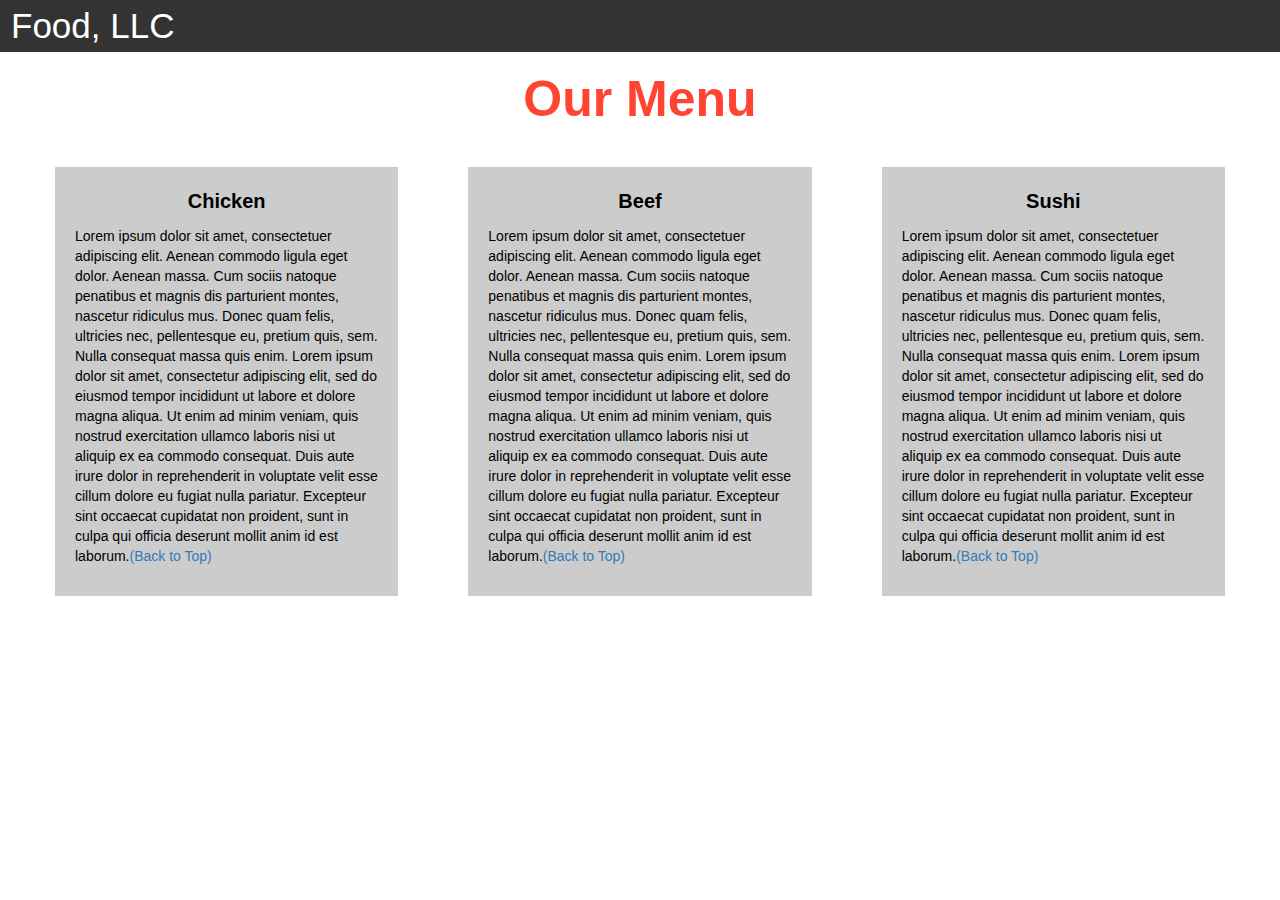
<file: module3/index.html>
<!DOCTYPE html>
<html>
<head>

<title>Module 3</title>

  <meta name="viewport" content="width=device-width, initial-scale=1">
  <link rel="stylesheet" href="https://maxcdn.bootstrapcdn.com/bootstrap/3.3.7/css/bootstrap.min.css">
  <script src="https://ajax.googleapis.com/ajax/libs/jquery/3.3.1/jquery.min.js"></script>
  <script src="https://maxcdn.bootstrapcdn.com/bootstrap/3.3.7/js/bootstrap.min.js"></script>

</head>

<meta name="viewport" content="width=device-width, initial-scale=1">
<link rel="stylesheet" type="text/css" href="style.css">



<body>


<nav class="navbar" id="top">
  <div class="container-fluid">

    <div class="navbar-header">
      <button type="button" class="navbar-toggle" data-toggle="collapse" data-target="#myNavbar">
        <span class="icon-bar"></span>
        <span class="icon-bar"></span>
        <span class="icon-bar"></span> 
      </button>
      <a class="navbar-brand" href="#">Food, LLC</a>
    </div>

    <div class="collapse" id="myNavbar">
      <ul class="nav navbar-nav visible-xs">
        <li><a class="menu-item" href="#">Chicken</a></li>
        <li><a class="menu-item" href="#">Beef</a></li> 
        <li><a class="menu-item" href="#">Sushi</a></li> 
      </ul>
    </div>

  </div>
</nav>

<h1 class="main-title">Our Menu</h1>



<div class="row">

  <div class="col-lg-4 col-md-6 col-sm-12">
    <div class="content-box">
      <p class="item-name">Chicken</p>
      <p>Lorem ipsum dolor sit amet, consectetuer adipiscing elit. Aenean commodo ligula eget dolor. Aenean massa. Cum sociis natoque penatibus et magnis dis parturient montes, nascetur ridiculus mus. Donec quam felis, ultricies nec, pellentesque eu, pretium quis, sem. Nulla consequat massa quis enim. Lorem ipsum dolor sit amet, consectetur adipiscing elit, sed do eiusmod tempor incididunt ut labore et dolore magna aliqua. Ut enim ad minim veniam, quis nostrud exercitation ullamco laboris nisi ut aliquip ex ea commodo consequat. Duis aute irure dolor in reprehenderit in voluptate velit esse cillum dolore eu fugiat nulla pariatur. Excepteur sint occaecat cupidatat non proident, sunt in culpa qui officia deserunt mollit anim id est laborum.<a href="#top">(Back to Top)</a></p>
    </div>
  </div>

  <div class="col-lg-4 col-md-6 col-sm-12">
    <div class="content-box">
      <p class="item-name">Beef</p>
      <p>Lorem ipsum dolor sit amet, consectetuer adipiscing elit. Aenean commodo ligula eget dolor. Aenean massa. Cum sociis natoque penatibus et magnis dis parturient montes, nascetur ridiculus mus. Donec quam felis, ultricies nec, pellentesque eu, pretium quis, sem. Nulla consequat massa quis enim. Lorem ipsum dolor sit amet, consectetur adipiscing elit, sed do eiusmod tempor incididunt ut labore et dolore magna aliqua. Ut enim ad minim veniam, quis nostrud exercitation ullamco laboris nisi ut aliquip ex ea commodo consequat. Duis aute irure dolor in reprehenderit in voluptate velit esse cillum dolore eu fugiat nulla pariatur. Excepteur sint occaecat cupidatat non proident, sunt in culpa qui officia deserunt mollit anim id est laborum.<a href="#top">(Back to Top)</a></p>
    </div>
  </div>


  <div class="col-lg-4 col-md-12 col-sm-12">
    <div class="content-box">
      <p class="item-name">Sushi</p>
      <p>Lorem ipsum dolor sit amet, consectetuer adipiscing elit. Aenean commodo ligula eget dolor. Aenean massa. Cum sociis natoque penatibus et magnis dis parturient montes, nascetur ridiculus mus. Donec quam felis, ultricies nec, pellentesque eu, pretium quis, sem. Nulla consequat massa quis enim. Lorem ipsum dolor sit amet, consectetur adipiscing elit, sed do eiusmod tempor incididunt ut labore et dolore magna aliqua. Ut enim ad minim veniam, quis nostrud exercitation ullamco laboris nisi ut aliquip ex ea commodo consequat. Duis aute irure dolor in reprehenderit in voluptate velit esse cillum dolore eu fugiat nulla pariatur. Excepteur sint occaecat cupidatat non proident, sunt in culpa qui officia deserunt mollit anim id est laborum.<a href="#top">(Back to Top)</a></p>
    </div>
  </div>

</div>


</body>
</html>
</file>
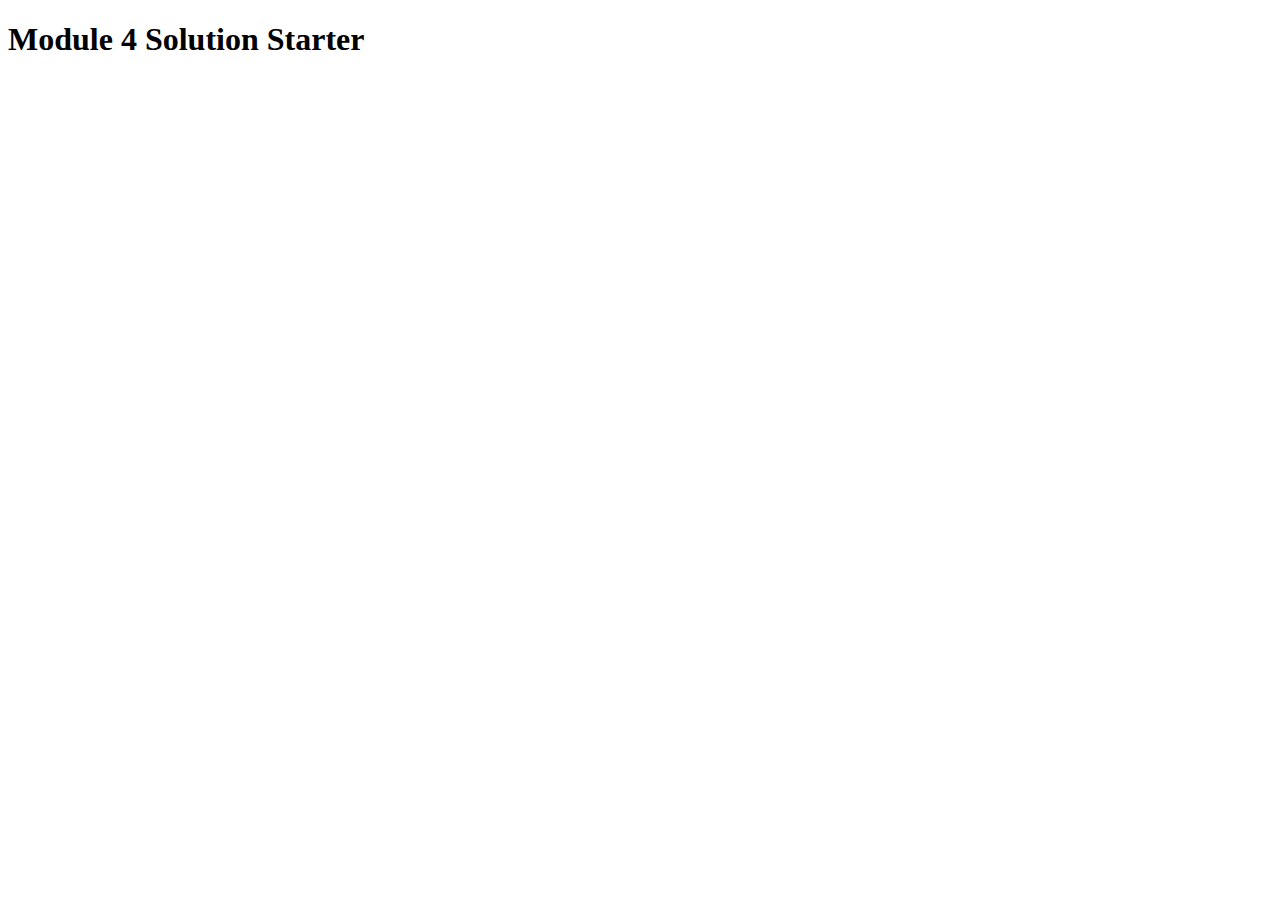
<file: module4/index.html>
<!DOCTYPE html>
<html>
<head>
  <meta charset="utf-8">
  <title>Module 4 Solution Starter</title>
  <script src="SpeakHello.js"></script>
  <script src="SpeakGoodBye.js"></script>
  <script src="script.js"></script>
</head>
<body>
  <h1>Module 4 Solution Starter</h1>
</body>
</html>
</file>
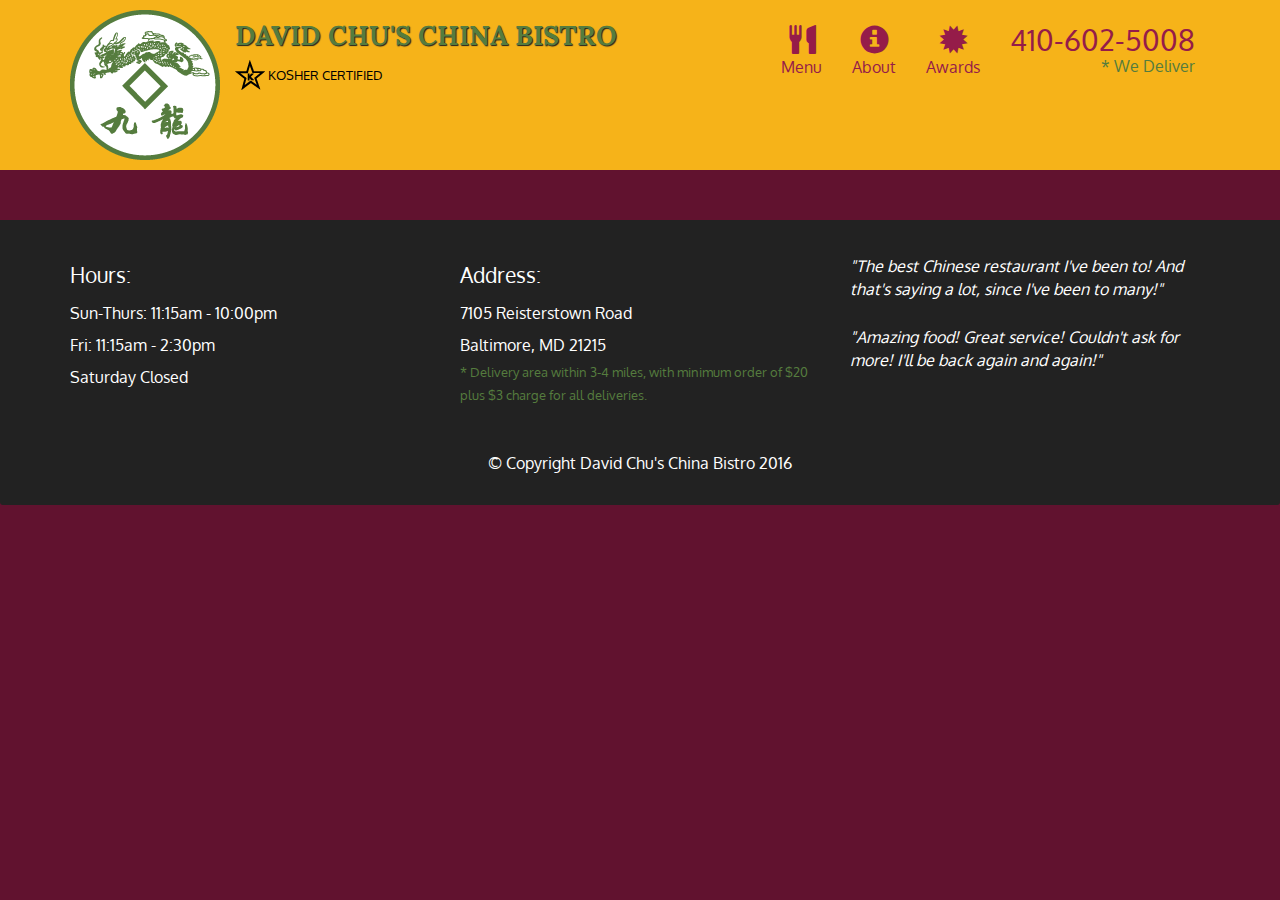
<file: module5/index.html>
<!doctype html>
<html lang="en">
  <head>
    <meta charset="utf-8">
    <meta http-equiv="X-UA-Compatible" content="IE=edge">
    <meta name="viewport" content="width=device-width, initial-scale=1">
    <title>David Chu's China Bistro</title>
    <link rel="stylesheet" href="css/bootstrap.min.css">
    <link rel="stylesheet" href="css/styles.css">
    <link href='https://fonts.googleapis.com/css?family=Oxygen:400,300,700' rel='stylesheet' type='text/css'>
    <link href='https://fonts.googleapis.com/css?family=Lora' rel='stylesheet' type='text/css'>
  </head>
<body>
  <header>
    <nav id="header-nav" class="navbar navbar-default">
      <div class="container">
        <div class="navbar-header">
          <a href="index.html" class="pull-left visible-md visible-lg">
            <div id="logo-img" alt="Logo image"></div>
          </a>

          <div class="navbar-brand">
            <a href="index.html"><h1>David Chu's China Bistro</h1></a>
            <p>
              <img src="images/star-k-logo.png" alt="Kosher certification">
              <span>Kosher Certified</span>
            </p>
          </div>

          <button id="navbarToggle" type="button" class="navbar-toggle collapsed" data-toggle="collapse" data-target="#collapsable-nav" aria-expanded="false">
            <span class="sr-only">Toggle navigation</span>
            <span class="icon-bar"></span>
            <span class="icon-bar"></span>
            <span class="icon-bar"></span>
          </button>
        </div>
        
        <div id="collapsable-nav" class="collapse navbar-collapse">
           <ul id="nav-list" class="nav navbar-nav navbar-right">
            <li id="navHomeButton" class="visible-xs active">
              <a href="index.html">
                <span class="glyphicon glyphicon-home"></span> Home</a>
            </li>
            <li id="navMenuButton">
              <a href="#" onclick="$dc.loadMenuCategories();">
                <span class="glyphicon glyphicon-cutlery"></span><br class="hidden-xs"> Menu</a>
            </li>
            <li>
              <a href="#">
                <span class="glyphicon glyphicon-info-sign"></span><br class="hidden-xs"> About</a>
            </li>
            <li>
              <a href="#">
                <span class="glyphicon glyphicon-certificate"></span><br class="hidden-xs"> Awards</a>
            </li>
            <li id="phone" class="hidden-xs">
              <a href="tel:410-602-5008">
                <span>410-602-5008</span></a><div>* We Deliver</div>
            </li>
          </ul><!-- #nav-list -->
        </div><!-- .collapse .navbar-collapse -->
      </div><!-- .container -->
    </nav><!-- #header-nav -->
  </header>

  <div id="call-btn" class="visible-xs">
    <a class="btn" href="tel:410-602-5008">
    <span class="glyphicon glyphicon-earphone"></span>
    410-602-5008
    </a>
  </div>
  <div id="xs-deliver" class="text-center visible-xs">* We Deliver</div>

  <div id="main-content" class="container"></div>

  <footer class="panel-footer">
    <div class="container">
      <div class="row">
        <section id="hours" class="col-sm-4">
          <span>Hours:</span><br>
          Sun-Thurs: 11:15am - 10:00pm<br>
          Fri: 11:15am - 2:30pm<br>
          Saturday Closed
          <hr class="visible-xs">
        </section>
        <section id="address" class="col-sm-4">
          <span>Address:</span><br>
          7105 Reisterstown Road<br>
          Baltimore, MD 21215
          <p>* Delivery area within 3-4 miles, with minimum order of $20 plus $3 charge for all deliveries.</p>
          <hr class="visible-xs">
        </section>
        <section id="testimonials" class="col-sm-4">
          <p>"The best Chinese restaurant I've been to! And that's saying a lot, since I've been to many!"</p>
          <p>"Amazing food! Great service! Couldn't ask for more! I'll be back again and again!"</p>
        </section>
      </div>
      <div class="text-center">&copy; Copyright David Chu's China Bistro 2016</div>
    </div>
  </footer>

  <!-- jQuery (Bootstrap JS plugins depend on it) -->
  <script src="js/jquery-2.1.4.min.js"></script>
  <script src="js/bootstrap.min.js"></script>
  <script src="js/ajax-utils.js"></script>
  <script src="js/script.js"></script>
</body>
</html>
</file>
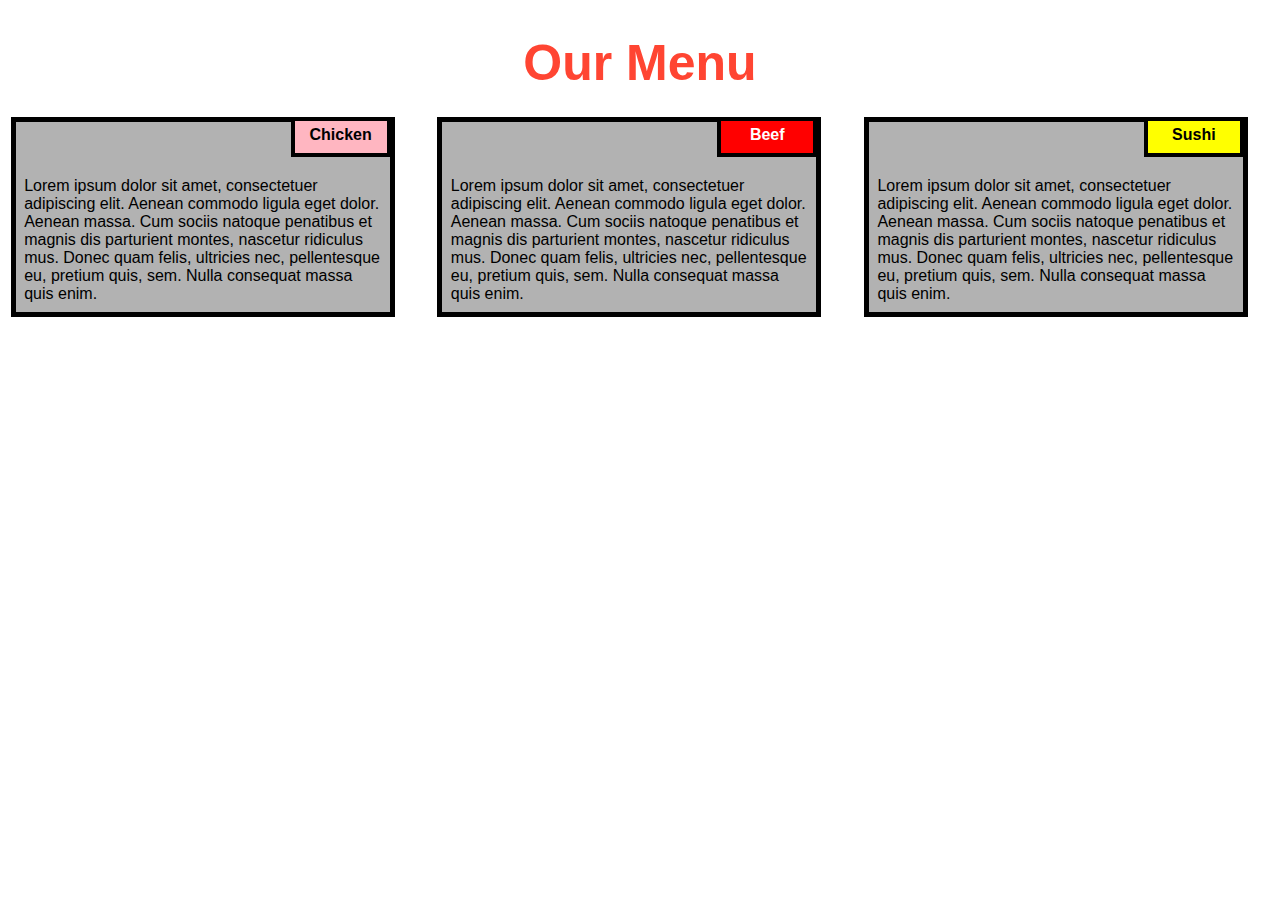
<file: site/index.html>
<!DOCTYPE html>
<html>
<head>

<title>Responsive Layout</title>
<meta name="viewport" content="width=device-width, initial-scale=1">
<link rel="stylesheet" type="text/css" href="style.css">

</head>
<body>
<h1>Our Menu</h1>



  <div class="col-lg-4 col-md-6 col-sm-12">
  	<div class="box">
  		<p class="content-name name1">Chicken</p>
  		<p class="content">Lorem ipsum dolor sit amet, consectetuer adipiscing elit. Aenean commodo ligula eget dolor. Aenean massa. Cum sociis natoque penatibus et magnis dis parturient montes, nascetur ridiculus mus. Donec quam felis, ultricies nec, pellentesque eu, pretium quis, sem. Nulla consequat massa quis enim.</p>
  	</div>
  </div>

  <div class="col-lg-4 col-md-6 col-sm-12">
  	<div class="box">
   		<p class="content-name name2">Beef</p>
   		<p class="content">Lorem ipsum dolor sit amet, consectetuer adipiscing elit. Aenean commodo ligula eget dolor. Aenean massa. Cum sociis natoque penatibus et magnis dis parturient montes, nascetur ridiculus mus. Donec quam felis, ultricies nec, pellentesque eu, pretium quis, sem. Nulla consequat massa quis enim.</p>
  	</div>
  </div>

  <div class="col-lg-4 col-md-12 col-sm-12">
  	<div class="box">
  		<p class="content-name name3">Sushi</p>
  		<p class="content">Lorem ipsum dolor sit amet, consectetuer adipiscing elit. Aenean commodo ligula eget dolor. Aenean massa. Cum sociis natoque penatibus et magnis dis parturient montes, nascetur ridiculus mus. Donec quam felis, ultricies nec, pellentesque eu, pretium quis, sem. Nulla consequat massa quis enim.</p>
  	</div>	
  </div>

</body>
</html>
</file>
<file: module3/style.css>
.container-fluid{
	margin: 0;
	padding: 0;
}

.navbar{
	border-radius: 0px;
	background-color: rgba(0,0,0,0.8);
}

.navbar-brand{
  font-size: 35px;
  color: white;
  padding-left: 25px;
}

.navbar-brand:hover{
	color: white;
}

.nav{
	margin: 0;
	padding: 0;
}

.navbar-nav{
  font-size: 25px;
  text-align: center;
  margin: 0;
  padding: 0;
}

.navbar-toggle{
	border: 2px solid white;
	margin-right: 25px;
}

.icon-bar{
	background-color: white;
}


.main-title{
  margin-bottom: 15px;
  text-align: center;
  color: #ff4532;
  font-size: 50px;
  font-family: "Comic Sans MS", cursive, sans-serif;
  font-weight: bold;
}

li{
	box-sizing: border-box;
	width: 100%;
}

.menu-item{
	padding: 0;
	margin: 0;
	width: 100%;
	background-color: white;
	border-bottom: 1px solid black;
	color: black;
	display: block;
}

.menu-item:hover{
	background-color: rgba(0,0,0,0.9);
	color: rgba(0,0,0,0.4);
}



.row{
	margin: 20px;
}

.content-box{
	margin: 20px;
	width: auto;
	height: auto;
	color: black;
	background-color: rgba(0,0,0,0.2);
	font-family: "Comic Sans MS", cursive, sans-serif;
	padding: 20px;
}

.item-name{
	text-align: center;
	font-size: 20px;
	font-weight: bold;
}

#top{

}
</file>
<file: module5/css/styles.css>
body {
  font-size: 16px;
  color: #fff;
  background-color: #61122f;
  font-family: 'Oxygen', sans-serif;
}

/** HEADER **/
#header-nav {
  background-color: #f6b319;
  border-radius: 0;
  border: 0;
}

#logo-img {
  background: url('../images/restaurant-logo_large.png') no-repeat;
  width: 150px;
  height: 150px;
  margin: 10px 15px 10px 0;
}

.navbar-brand {
  padding-top: 25px;
}
.navbar-brand h1 { /* Restaurant name */
  font-family: 'Lora', serif;
  color: #557c3e;
  font-size: 1.5em;
  text-transform: uppercase;
  font-weight: bold;
  text-shadow: 1px 1px 1px #222;
  margin-top: 0;
  margin-bottom: 0;
  line-height: .75;
}
.navbar-brand a:hover, .navbar-brand a:focus {
  text-decoration: none;
}
.navbar-brand p { /* Kosher cert */
  color: #000;
  text-transform: uppercase;
  font-size: .7em;
  margin-top: 15px;
}
.navbar-brand p span { /* Star-K */
  vertical-align: middle;
}

#nav-list {
  margin-top: 10px;
}
#nav-list a {
  color: #951C49;
  text-align: center;
}
#nav-list a:hover {
  background: #E7E7E7;
}
#nav-list a span {
  font-size: 1.8em;
}

#phone {
  margin-top: 5px;
}
#phone a { /* Phone number */
  text-align: right;
  padding-bottom: 0;
}
#phone div { /* We Deliver */
  color: #557c3e;
  text-align: right;
  padding-right: 15px;
}

.navbar-header button.navbar-toggle, .navbar-header .icon-bar {
  border: 1px solid #61122f;
}
.navbar-header button.navbar-toggle {
  clear: both;
  margin-top: -30px;
}
/* END HEADER */

/* FOOTER */
.panel-footer {
  margin-top: 30px;
  padding-top: 35px;
  padding-bottom: 30px;
  background-color: #222;
  border-top: 0;
}
.panel-footer div.row {
  margin-bottom: 35px;
}
#hours, #address {
  line-height: 2;
}
#hours > span, #address > span {
  font-size: 1.3em;
}
#address p {
  color: #557c3e;
  font-size: .8em;
  line-height: 1.8;
}
#testimonials {
  font-style: italic;
}
#testimonials p:nth-child(2) {
  margin-top: 25px;
}
/* END FOOTER */



/* HOME PAGE */
.container .jumbotron {
  box-shadow: 0 0 50px #3F0C1F;
  border: 2px solid #3F0C1F;
}

#menu-tile, #specials-tile, #map-tile {
  height: 250px;
  width: 100%;
  margin-bottom: 15px;
  position: relative;
  border: 2px solid #3F0C1F;
  overflow: hidden;
}
#menu-tile:hover, #specials-tile:hover, #map-tile:hover {
  box-shadow: 0 1px 5px 1px #cccccc;
}
#menu-tile {
  background: url('../images/menu-tile.jpg') no-repeat;
  background-position: center;
}
#specials-tile {
  background: url('../images/specials-tile.jpg') no-repeat;
  background-position: center;
}
#menu-tile span, #specials-tile span, #map-tile span {
  position: absolute;
  bottom: 0;
  right: 0;
  width: 100%;
  text-align: center;
  font-size: 1.6em;
  text-transform: uppercase;
  background-color: #000;
  color: #fff;
  opacity: .8;
}
/* END HOME PAGE */

/* MENU CATEGORIES PAGE */
.category-tile { 
  position: relative;
  border: 2px solid #3F0C1F;
  overflow: hidden;
  width: 200px;
  height: 200px;
  margin: 0 auto 15px;
}
.category-tile span {
  position: absolute;
  bottom: 0;
  right: 0;
  width: 100%;
  text-align: center;
  font-size: 1.2em;
  text-transform: uppercase;
  background-color: #000;
  color: #fff;
  opacity: .8;
}
.category-tile:hover {
  box-shadow: 0 1px 5px 1px #cccccc;
}

#menu-categories-title + div {
  margin-bottom: 50px;
}
/* END MENU CATEGORIES PAGE */

/* SINGLE CATEGORY PAGE */
.menu-item-tile {
  margin-bottom: 25px;
}
.menu-item-tile hr {
  width: 80%;
}
.menu-item-tile .menu-item-price {
  font-size: 1.1em;
  text-align: right;
  margin-top: -15px;
  margin-right: -15px;
}
.menu-item-tile .menu-item-price span {
  font-size: .6em;
}
.menu-item-photo {
  position: relative;
  border: 2px solid #3F0C1F; 
  overflow: hidden;
  padding: 0;
  margin-right: -15px;
  margin-left: auto;
  margin-bottom: 20px;
  max-width: 250px;
}
.menu-item-photo div {
  position: absolute;
  bottom: 0;
  right: 0;
  width: 80px;
  background-color: #557c3e;
  text-align: center;
}
.menu-item-description {
  padding-right: 30px;
}
h3.menu-item-title {
  margin: 0 0 10px;
}
.menu-item-details {
  font-size: .9em;
  font-style: italic;
}
/* END SINGLE CATEGORY PAGE */


/********** Large devices only **********/
@media (min-width: 1200px) {
  .container .jumbotron {
    background: url('../images/jumbotron_1200.jpg') no-repeat;
    height: 675px;
  }
}

/********** Medium devices only **********/
@media (min-width: 992px) and (max-width: 1199px) {
  /* Header */
  #logo-img {
    background: url('../images/restaurant-logo_medium.png') no-repeat;
    width: 100px;
    height: 100px;
    margin: 5px 5px 5px 0;
  }
  /* End Header */

  /* Home Page */
  .container .jumbotron {
    background: url('../images/jumbotron_992.jpg') no-repeat;
    height: 558px;
  }
  /* End Home Page */
}

/********** Small devices only **********/
@media (min-width: 768px) and (max-width: 991px) {
  /* Home Page */
  .container .jumbotron {
    background: url('../images/jumbotron_768.jpg') no-repeat;
    height: 432px;
  }
  /* End Home Page */
}

/********** Extra small devices only **********/
@media (max-width: 767px) {
  /* Header */
  .navbar-brand {
    padding-top: 10px;
    height: 80px;
  }
  .navbar-brand h1 { /* Restaurant name */
    padding-top: 10px;
    font-size: 5vw; /* 1vw = 1% of viewport width */
  }
  .navbar-brand p { /* Kosher cert */
    font-size: .6em;
    margin-top: 12px;
  }
  .navbar-brand p img { /* Star-K */
    height: 20px;
  }

  #collapsable-nav a { /* Collapsed nav menu text */
    font-size: 1.2em;
  }
  #collapsable-nav a span { /* Collapsed nav menu glyph */
    font-size: 1em;
    margin-right: 5px;
  }

  #call-btn > a {
    font-size: 1.5em;
    display: block;
    margin: 0 20px;
    padding: 10px;
    border: 2px solid #fff;
    background-color: #f6b319;
    color: #951c49;
  }
  #xs-deliver {
    margin-top: 5px;
    font-size: .7em;
    letter-spacing: .1em;
    text-transform: uppercase;
  }
  /* End Header */

  /* Footer */
  .panel-footer section {
    margin-bottom: 30px;
    text-align: center;
  }
  .panel-footer section:nth-child(3) {
    margin-bottom: 0; /* margin already exists on the whole row */
  }
  .panel-footer section hr {
    width: 50%;
  }
  /* End Footer */

  /* Home Page */
  .container .jumbotron {
    margin-top: 30px;
    padding: 0;
  }
  #menu-tile, #specials-tile {
    width: 360px;
    margin: 0 auto 15px;
  }

  .menu-item-photo {
    margin-right: auto;
  }
  .menu-item-tile .menu-item-price {
    text-align: center;
  }
  .menu-item-description {
    text-align: center;;
  }
}


/********** Super extra small devices Only :-) (e.g., iPhone 4) **********/
@media (max-width: 479px) {
  /* Header */
  .navbar-brand h1 { /* Restaurant name */
    padding-top: 5px;
    font-size: 6vw;
  }
  /* End Header */
  
  /* Home page */
  #menu-tile, #specials-tile {
    width: 280px;
    margin: 0 auto 15px;
  }

  .col-xxs-12 {
    position: relative;
    min-height: 1px;
    padding-right: 15px;
    padding-left: 15px;
    float: left;
    width: 100%;
  }
}
</file>
<file: site/style.css>
*{
  box-sizing: border-box;
}

body{
	margin: 0;
	padding: 0;
  font-family: "Comic Sans MS", cursive, sans-serif;
}

.row{
  margin-top: 5%;
  margin-bottom: 5%;
}

h1 {
  margin-bottom: 15px;
  text-align: center;
  color: #ff4532;
  font-size: 50px;
}


.box{
  width: 100%;
  overflow: none;
}


.content-name{
  overflow: none;
  text-align: center;
  border: 4px solid black;
  width: 100px;
  height: 40px;
  padding: 5px;
  float: right;
  margin-right: 36px;
  margin-top: 0px;
  font-weight: bold;
  position: relative;
}

.content{
  border: 5px solid black;
  width: 90%;
  height: auto;
  margin: 2.5%;
  color: black
  font-size: 25px;
  padding: 2%;
  padding-top: 55px;
  background-color: rgba(0,0,0,0.3);
}

.name1{
  background-color: #FFB6C1;
}

.name2{
  color: white;
  background-color: #FF0000;
}
.name3{
  background-color: #FFFF00;
}


/********** Large devices only **********/
@media (min-width: 992px) {
  .col-lg-4 {
  	float: left;
    width: 33.33%;
  }
}
/********** Medium devices only **********/
@media (min-width: 768px) and (max-width: 991px) {
  .col-md-6,.col-md-12 {
    float: left;
  }
  .col-md-6 {
    width: 50%;
  }
  .col-md-12 {
    margin-left: -10px;
    width: 100%;
  }
  .name3{
    margin-right: 65px;
    width: 100px;
  }
}

@media (min-width: 0px) and (max-width: 767px) {
  .col-sm-12 {
  	float: left;
    width: 100%;
  }
  .content-name{
    margin-right: 30px;
  }
}
</file>
